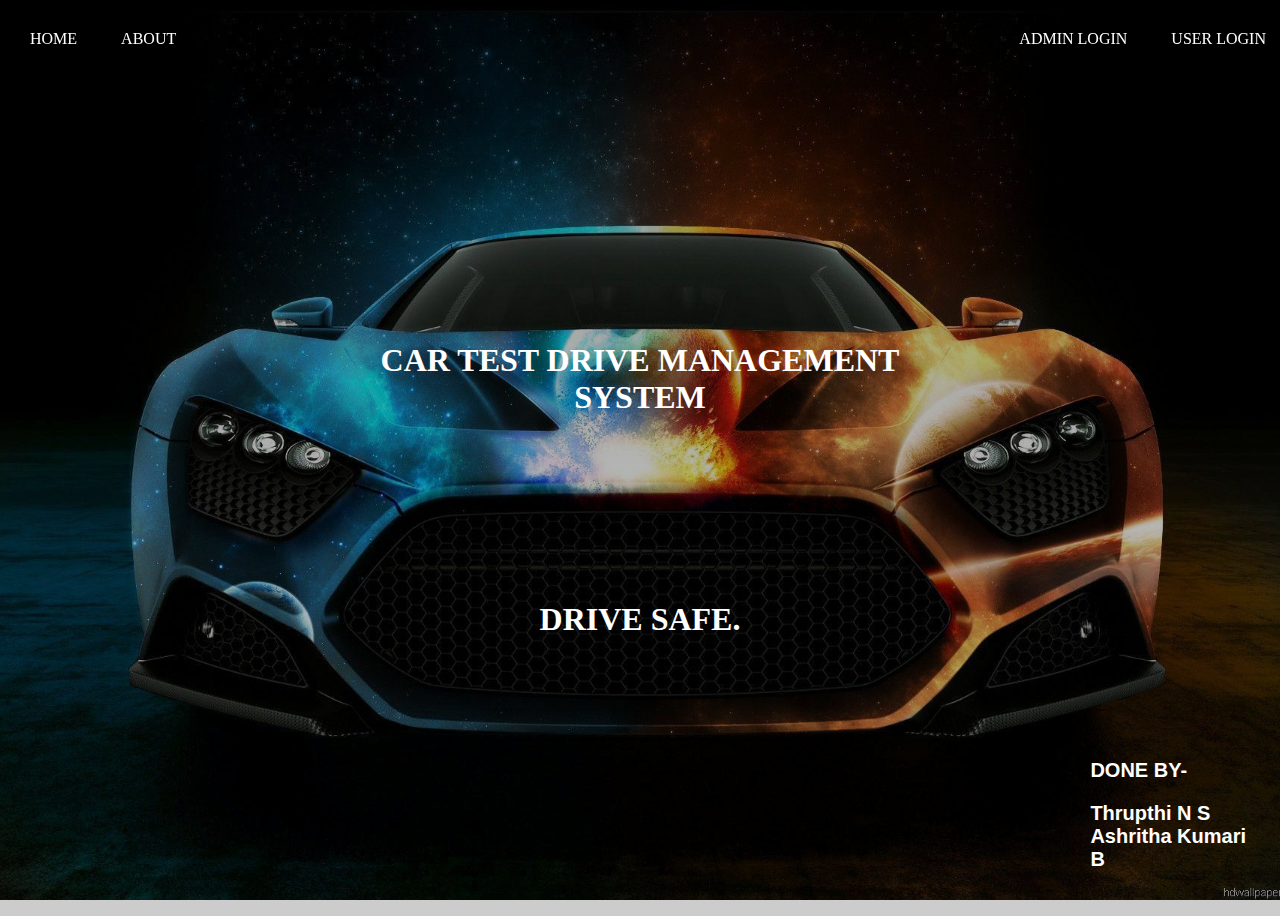
<file: Car-test-drive/INDEX.html>
<!DOCTYPE>
<html>
<head>

	<title>Home</title>
    <link rel="stylesheet" type="text/css" href="css/menu.css">

<style>
body {
  background-image: linear-gradient(rgba(0,0,0,0.4),rgba(0,0,0,0.2)),url("pictures/img1.jpg");
  background-color: #cccccc;
  height: 100%;
  background-position: center;
  background-repeat: no-repeat;
  background-size: cover;
  position: initial;
  background-attachment: fixed;
}
.header {
  text-align: center;
  position: absolute;
  top: 50%;
  left: 50%;
  transform: translate(-50%, -50%);
  color: white;
}
.text-block {
  font-family: sans-serif;
  position: absolute;
  bottom: 1%;
  margin-left: 83%;
  background-color:none;
  color: white;
  padding-left: 20px;
  padding-right: 20px;
}


</style>
</head>

<body> 
 
  
   <ul class = "menu">
    <li><a href="INDEX.html">Home</a></li>
    <li style ="float:right"><a href="user/login.php">User Login</a> </li>
    <li style ="float:right"><a href="admin/login.php">Admin Login</a></li>
    <li><a href="about/about.html">About</a></li>
   </ul>

<h1 class="header"><br><b>CAR TEST DRIVE MANAGEMENT SYSTEM</b><br><br><br><br><br><br>DRIVE SAFE.</h1>


    <div class="text-block">
      <h1 style="font-size: 20px;"><b>DONE BY-</b></h1>
      <p style="font-size: 20px;"><b>Thrupthi N S<br>Ashritha Kumari B</b></p>
    </div>


</body>

</html>
</file>
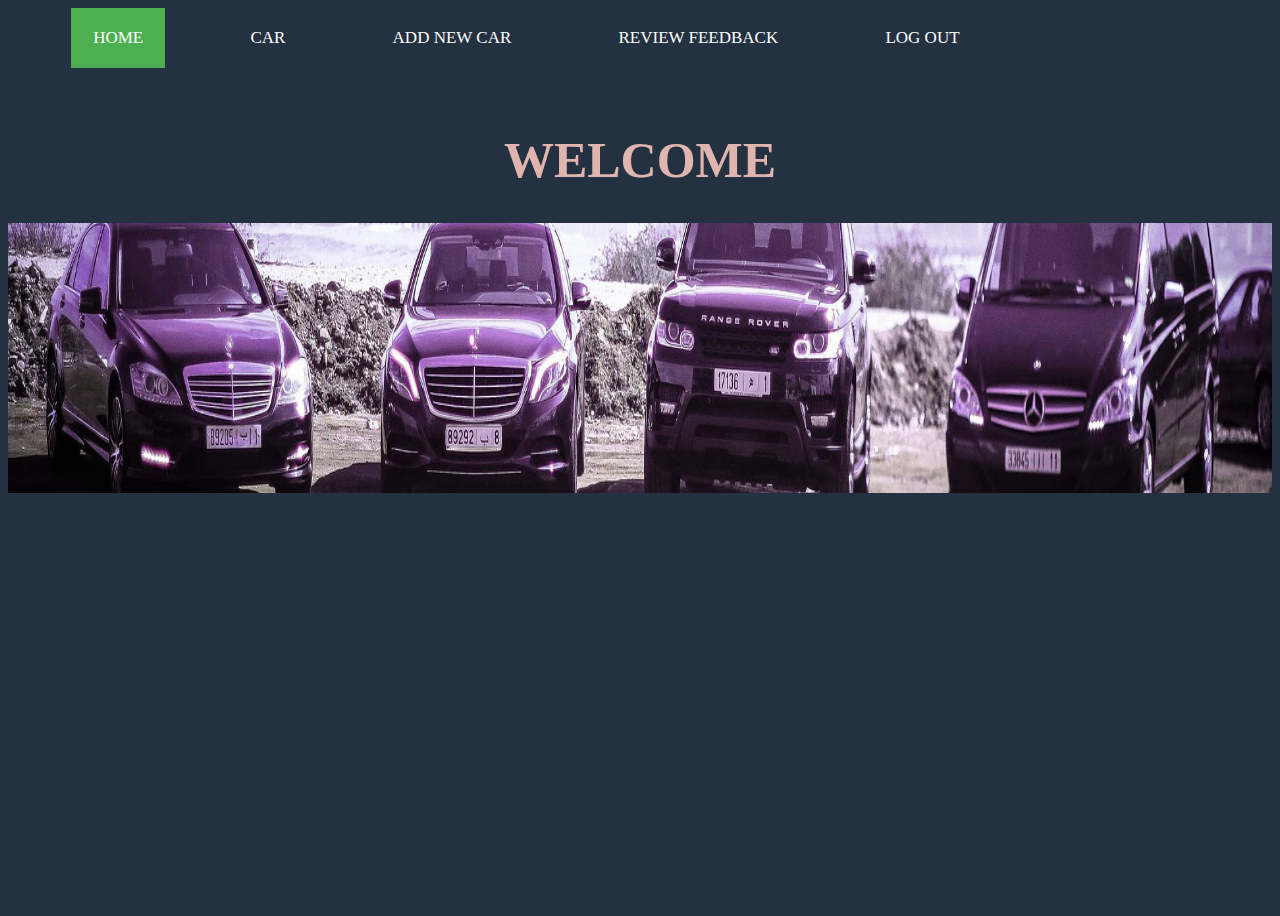
<file: Car-test-drive/admin/index.html>
<!DOCTYPE>
<html>
<head>

	<title>Home</title>
    <link rel="stylesheet" type="text/css" href="css/topnav.css">


<style>
body {
  background-color: #233140;
  height: 100%;
  background-position: center;
  background-repeat: no-repeat;
  background-size: cover;
  position: initial;
}
img {

  vertical-align: middle;
}


</style>
</head>

<body> 
 <div class="topnav">
  <a class = "active" href="index.html">Home</a>
  <a href="car_data/car_data.php">Car</a>
  <a href="add/add.php">Add New Car</a></li>
  <a href="review/review.php">Review Feedback</a></li>
  <a href="../INDEX.html">Log Out</a> </li>
</div>
<h1 style="font-size: 50px;text-align: center;color: #e0b5af;margin-top: 5%;">WELCOME</h1>
<img src="../pictures/img19.jpg" style="width:100%;height: 30%">


</body>

</html>
</file>
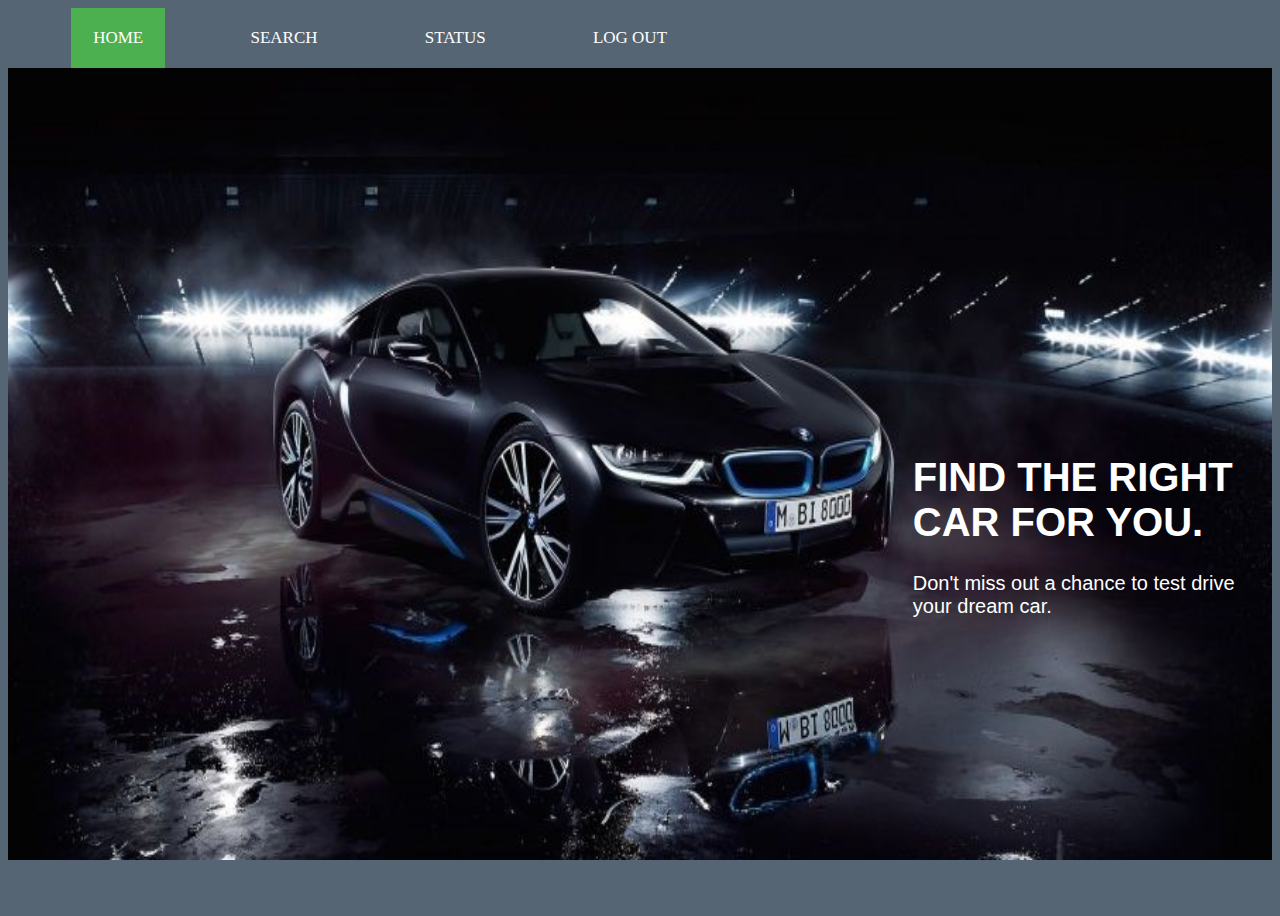
<file: Car-test-drive/user/index.html>
<!DOCTYPE>
<html>
<head>

	<title>Home</title>
    <link rel="stylesheet" type="text/css" href="css/topnav.css">
    
    

<style>
body {
  background-color: #566573;
  height: 100%;
  background-position: center;
  background-repeat: no-repeat;
  background-size: cover;
  position: initial;
}
.container {
  position: relative;
}
.text-block {
  font-family: sans-serif;
  position: absolute;
  bottom: 28%;
  margin-left: 70%;
  background-color:none;
  color: white;
  padding-left: 20px;
  padding-right: 20px;
}



</style>
</head>

<body> 
 <div class="topnav">
  <a class = "active" href="index.html">Home</a>
  <a href="search/search.php">Search</a>
  <a href="checkstatus/check_status.php">Status</a></li>
  <a href="../INDEX.html">Log Out</a> </li>
</div>

<div class="container">
  <img src="../pictures/img27.jpg" style="width:100%;height: 88%"> 
    <div class="text-block">
      <h1 style="font-size: 40px;">FIND THE RIGHT CAR FOR YOU.</h1>
      <p style="font-size: 20px;">Don't miss out a chance to test drive your dream car. </p>
    </div>
</div>

    
</body>

</html>
</file>
<file: Car-test-drive/css/menu.css>
.menu {
  list-style-type: none;
  margin: 0;
  padding: 0;
  overflow: hidden;
  position: fixed;
  top: 10;
  width: 100%;
}

.menu > li {
  float: left;
}

.menu a {
  display: block;
  color: white;
  text-align: center;
  padding: 20px 22px;
  text-transform: uppercase;
  text-decoration: none;
}

.menu li:hover:not(.active) {
  background-color: #111;
}

.header {
  text-align: center;
  position: absolute;
  top: 30%;
  left: 50%;
  transform: translate(-50%, -50%);
  color: white;
}
</file>
<file: Car-test-drive/admin/css/topnav.css>
.topnav {
  overflow: hidden;
  background-color: none;

}

.topnav a {
  float: left;
  display: block;
  color: white;
  margin-left: 5%;
  text-align: center;
  padding: 20px 22px;
  text-transform: uppercase;
  text-decoration: none;
  font-size: 17px;
}

.topnav a:hover:not(.active){
  background-color: #111;
}

.topnav a.active {
  background-color: #4CAF50;
  color: white;
}
.table {margin-left: 10%; margin-right: 10%;margin-top: 5%; border: 2px solid;}
.table th{ background:#c9bfbe; color:#000; text-align: center; font-size: 20px; padding:10px 10px; border-bottom:solid 2px #b2b2b2;font-size: 20px;color:#000;}
.table td{ background:#aab7b8; border-bottom:solid 1px #e0e0e0; text-align: center; padding:10px 10px; }
.table tr.odd td{ background:#e5e7e9;font-size: 15px;color:#000  }
.table tr:hover td{ background:#fff9e1; }
</file>
<file: Car-test-drive/user/css/topnav.css>
.topnav {
  overflow: hidden;
  background-color: none;
}

.topnav a {
  float: left;
  display: block;
  color: white;
  margin-left: 5%;
  text-align: center;
  padding: 20px 22px;
  text-transform: uppercase;
  text-decoration: none;
  font-size: 17px;
}

.topnav a:hover:not(.active){
  background-color: #111;
}

.topnav a.active {
  background-color: #4CAF50;
  color: white;
}
</file>
